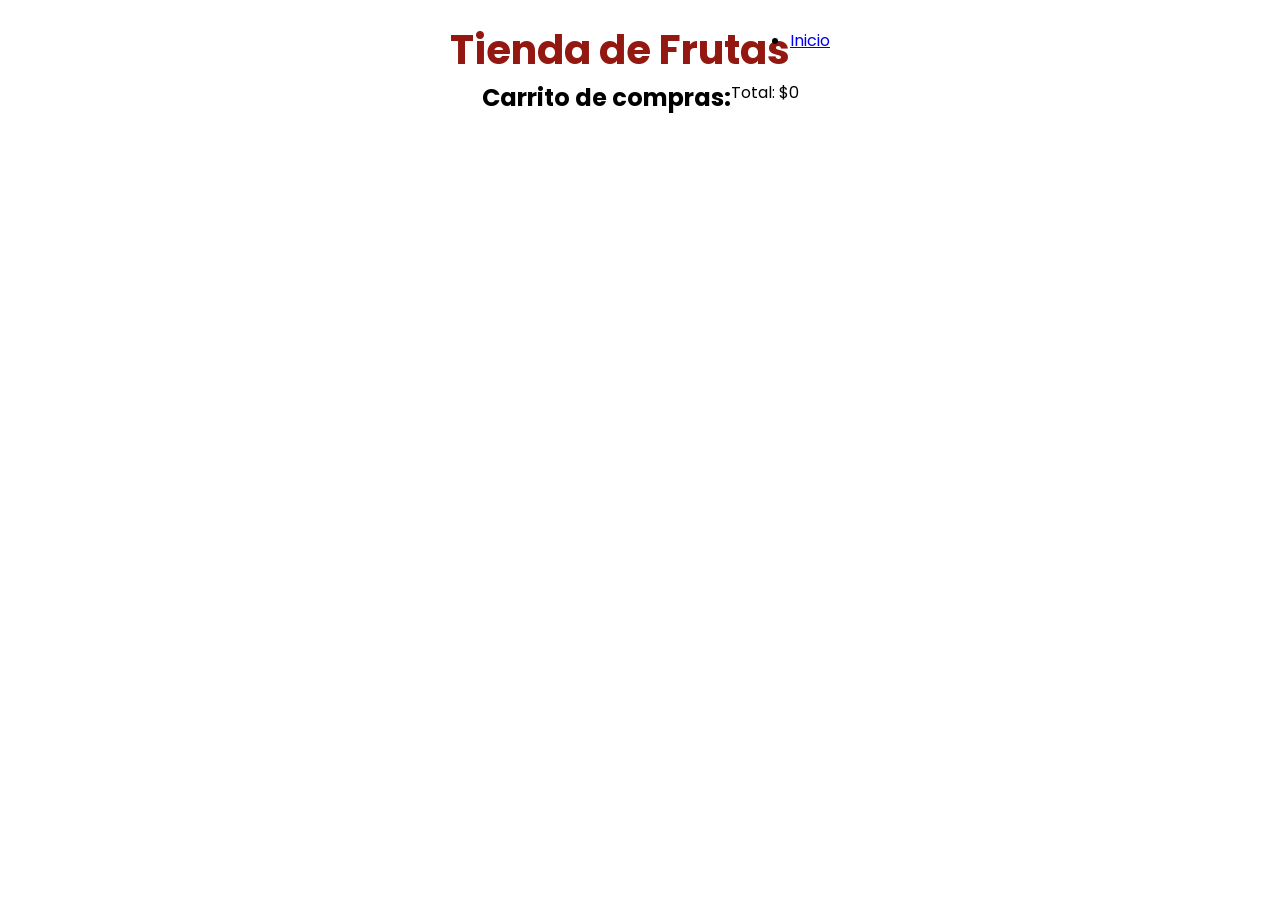
<file: pre-entrega-3-JS/pages/carrito.html>
<!DOCTYPE html>
<html lang="en">
<head>
    <meta charset="UTF-8">
    <meta name="viewport" content="width=device-width, initial-scale=1.0">
    <title>Tienda de Frutas</title>
    <link rel="stylesheet" href="../css/style.css" type="Text/Css">
</head>
<body>
    <header>
        <h1>Tienda de Frutas</h1>

        <ul>
            <li>
                <a href="../index.html">Inicio</a>
            </li>
        </ul>
    </header>

            <section class="frutas">
                
                <div id="contenido-productos"></div>
        </section>

        <section class="carrito">
            <h1>Carrito de compras:</h1>

            <div id="contenido-carrito">
                <p>El carrito se encuentra vacio, por favor agrega productos</p>
            </div>
            <p id="precio-total-carrito">Precio total: $0</p>
        </section>
    </main>

    <script src="../js/carrito.js"></script>
</body>
</html>
</file>
<file: pre-entrega-3-JS/css/style.css>
@import url("https://fonts.googleapis.com/css2?family=Poppins:ital,wght@0,100;0,200;0,300;0,400;0,500;0,600;0,700;0,800;0,900;1,100;1,200;1,300;1,400;1,500;1,600;1,700;1,800;1,900&display=swap");
*{
    padding: 0;
    margin: 0;
    box-sizing: border-box;
    font-family: Poppins;
}
header{
    display: flex;
    justify-content: center;
    align-items:center;
}
header h1{
    font-size: 40px;
    margin-top: 20px;
    color: #931811;
}
section{
    position: relative;
    display: flex;
    justify-content: center;
    text-align: center;
}
section .frutas h1{
    top: auto;
    left: 20px;
}
img{
    width: 200px;
    height: auto;
}
button{
    width: 200px;
    color: #931811;
    border-radius: 14px;
    cursor: pointer;
    margin-bottom: 40px;
}
.producto{
    width: 500px;
    height: auto;
    border-radius: 14px;
    border: 2px solid black;
}
</file>
